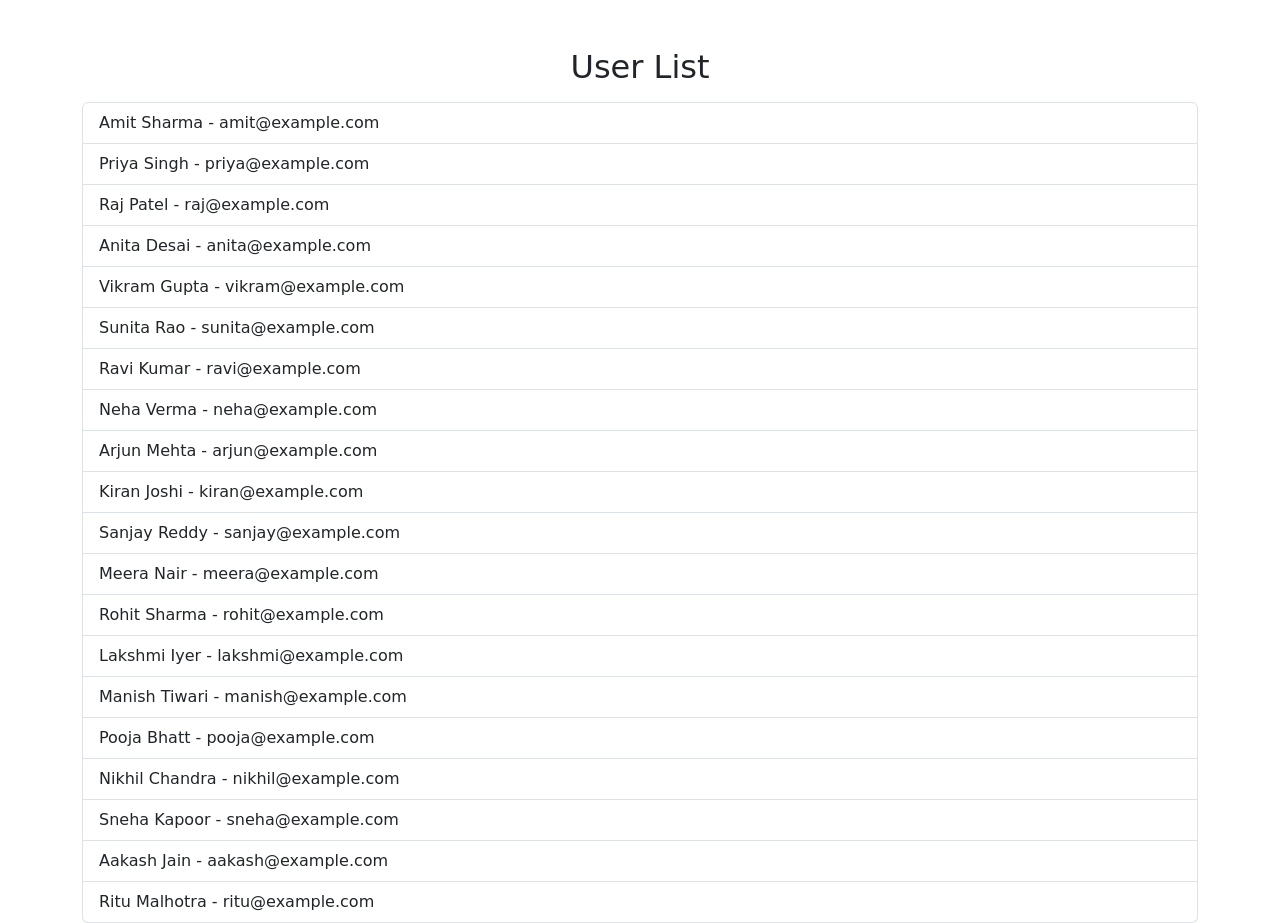
<file: index.html>
<!DOCTYPE html>
<html lang="en">

<head>
    <meta charset="UTF-8">
    <meta name="viewport" content="width=device-width, initial-scale=1.0">
    <title>Github Demo</title>
    <link rel="stylesheet" href="style.css">
    <link rel="stylesheet" href="https://cdn.jsdelivr.net/npm/bootstrap@5.3.0/dist/css/bootstrap.min.css">
</head>

<body>
    <div class="container mt-5">
        <h2 class="text-center">User List</h2>
        <ul id="userList" class="list-group mt-3"></ul>
    </div>
    <script src="script.js"></script>
</body>

</html>
</file>
<file: style.css>
body {
    background-color: #f8f9fa;
}

.container {
    max-width: 500px;
}
</file>
